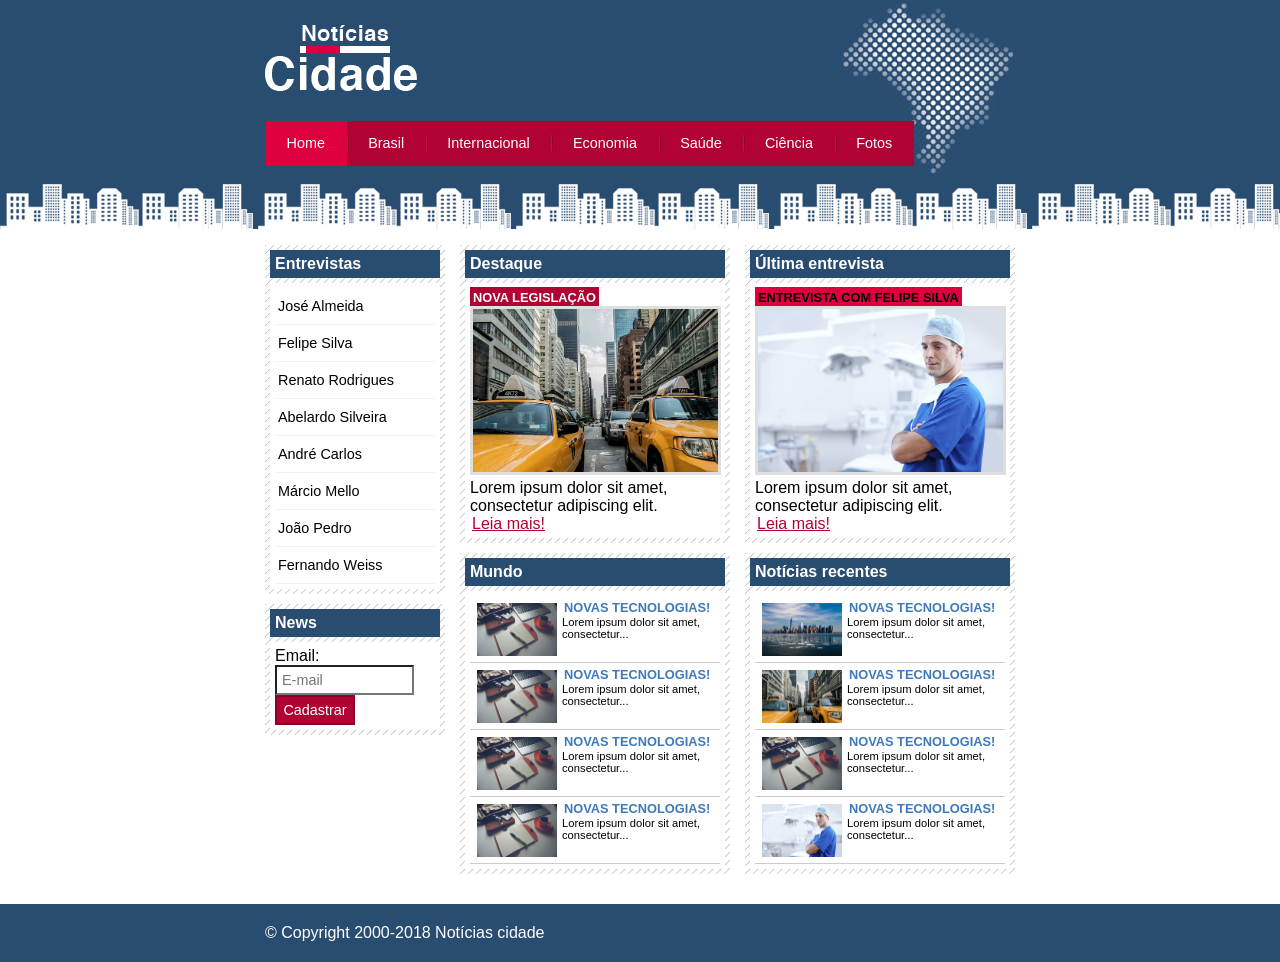
<file: index.html>
<!DOCTYPE html>
<html>
	<head>
		<title>Notícias cidade - Seu site de notícias</title>
		<meta charset="utf-8">

		<!-- Estilo customizado -->
		<link rel="stylesheet" type="text/css" href="css/estilo.css">

	</head>

	<body class="home">

		<!-- Início container -->
		<div id="container">

			<!-- Início topo -->
			<div id="topo">
				<h1 class="logo">Notícias cidade</h1>
				<ul id="navegacao">
					<li class="primeiro">
						<a id="home" href="index.html">Home</a>
					</li>
					<li>
						<a id="brasil" href="brasil.html">Brasil</a>
					</li>
					<li>
						<a id="internacional" href="internacional.html">Internacional</a>
					</li>
					<li>
						<a id="economia" href="economia.html">Economia</a>
					</li>
					<li>
						<a id="saude" href="saude.html">Saúde</a>
					</li>
					<li>
						<a id="ciencia" href="ciencia.html">Ciência</a>
					</li>
					<li>
						<a id="fotos" href="fotos.html">Fotos</a>
					</li>
				</ul>
			</div><!-- fim /topo -->

			<!-- Início conteudo -->
			<div id="conteudo">

				<div id="primario">
					
					<div class="caixa destaque">
						<h2>Destaque</h2>
						<div class="caixa-conteudo">

							<h3>Nova legislação</h3>
							<img class="imagem-principal" src="imagens/taxi.jpg" width="100%">
							<p>
								Lorem ipsum dolor sit amet, consectetur adipiscing elit.
							</p>
							<a href="nova-legislacao.html">Leia mais!</a>

						</div>
					</div>

					<div class="caixa">
						<h2>Mundo</h2>
						<div class="caixa-conteudo">

							<ul id="lista-noticias">
								<li>
									<a href="">
										<img src="imagens/tecnologia.jpg" width="80">
										<h3>Novas tecnologias!</h3>
										<p>Lorem ipsum dolor sit amet, consectetur...</p>
									</a>
								</li>
								<li>
									<a href="">
										<img src="imagens/tecnologia.jpg" width="80">
										<h3>Novas tecnologias!</h3>
										<p>Lorem ipsum dolor sit amet, consectetur...</p>
									</a>
								</li>
								<li>
									<a href="">
										<img src="imagens/tecnologia.jpg" width="80">
										<h3>Novas tecnologias!</h3>
										<p>Lorem ipsum dolor sit amet, consectetur...</p>
									</a>
								</li>
								<li>
									<a href="">
										<img src="imagens/tecnologia.jpg" width="80">
										<h3>Novas tecnologias!</h3>
										<p>Lorem ipsum dolor sit amet, consectetur...</p>
									</a>
								</li>
							</ul>

						</div>
					</div>

				</div>

				<div id="secundario">
					
					<div class="caixa entrevista">
						<h2>Última entrevista</h2>
						<div class="caixa-conteudo">
							
							<h3>Entrevista com felipe silva</h3>
							<img class="imagem-principal" src="imagens/doutor.jpg" width="100%">
							<p>
								Lorem ipsum dolor sit amet, consectetur adipiscing elit.
							</p>
							<a href="">Leia mais!</a>

						</div>
					</div>

					<div class="caixa">
						<h2>Notícias recentes</h2>
						<div class="caixa-conteudo">

							<ul id="lista-noticias">
								<li>
									<a href="">
										<img src="imagens/cidade.jpg" width="80">
										<h3>Novas tecnologias!</h3>
										<p>Lorem ipsum dolor sit amet, consectetur...</p>
									</a>
								</li>
								<li>
									<a href="">
										<img src="imagens/taxi.jpg" width="80">
										<h3>Novas tecnologias!</h3>
										<p>Lorem ipsum dolor sit amet, consectetur...</p>
									</a>
								</li>
								<li>
									<a href="">
										<img src="imagens/tecnologia.jpg" width="80">
										<h3>Novas tecnologias!</h3>
										<p>Lorem ipsum dolor sit amet, consectetur...</p>
									</a>
								</li>
								<li>
									<a href="">
										<img src="imagens/doutor.jpg" width="80">
										<h3>Novas tecnologias!</h3>
										<p>Lorem ipsum dolor sit amet, consectetur...</p>
									</a>
								</li>
							</ul>

						</div>
					</div>

				</div>
				
				<!-- Início lateral -->
				<div id="lateral">
					
					<div class="caixa">
						<h2>Entrevistas</h2>
						<div class="caixa-conteudo">
							<ul>
								<li><a href="">José Almeida</a></li>
								<li><a href="">Felipe Silva</a></li>
								<li><a href="">Renato Rodrigues</a></li>
								<li><a href="">Abelardo Silveira</a></li>
								<li><a href="">André Carlos</a></li>
								<li><a href="">Márcio Mello</a></li>
								<li><a href="">João Pedro</a></li>
								<li><a href="">Fernando Weiss</a></li>
							</ul>
						</div>
					</div>

					<div class="caixa">
						<h2>News</h2>
						<div class="caixa-conteudo">
							
							<form>
								<div>
									<label for="email">Email:</label>
									<input type="text" name="email" id="email" placeholder="E-mail">
								</div>
								<div>
									<input class="submit" type="submit" value="Cadastrar" >
								</div>
							</form>

						</div>
					</div>

				</div><!-- fim /lateral -->
				
			</div><!-- fim /conteudo -->

		</div><!-- fim /container -->

		<div id="container-rodape" style="clear: both;">
			<div id="rodape">
				&copy; Copyright 2000-2018 Notícias cidade
			</div>
		</div>

	</body>

</html>
</file>
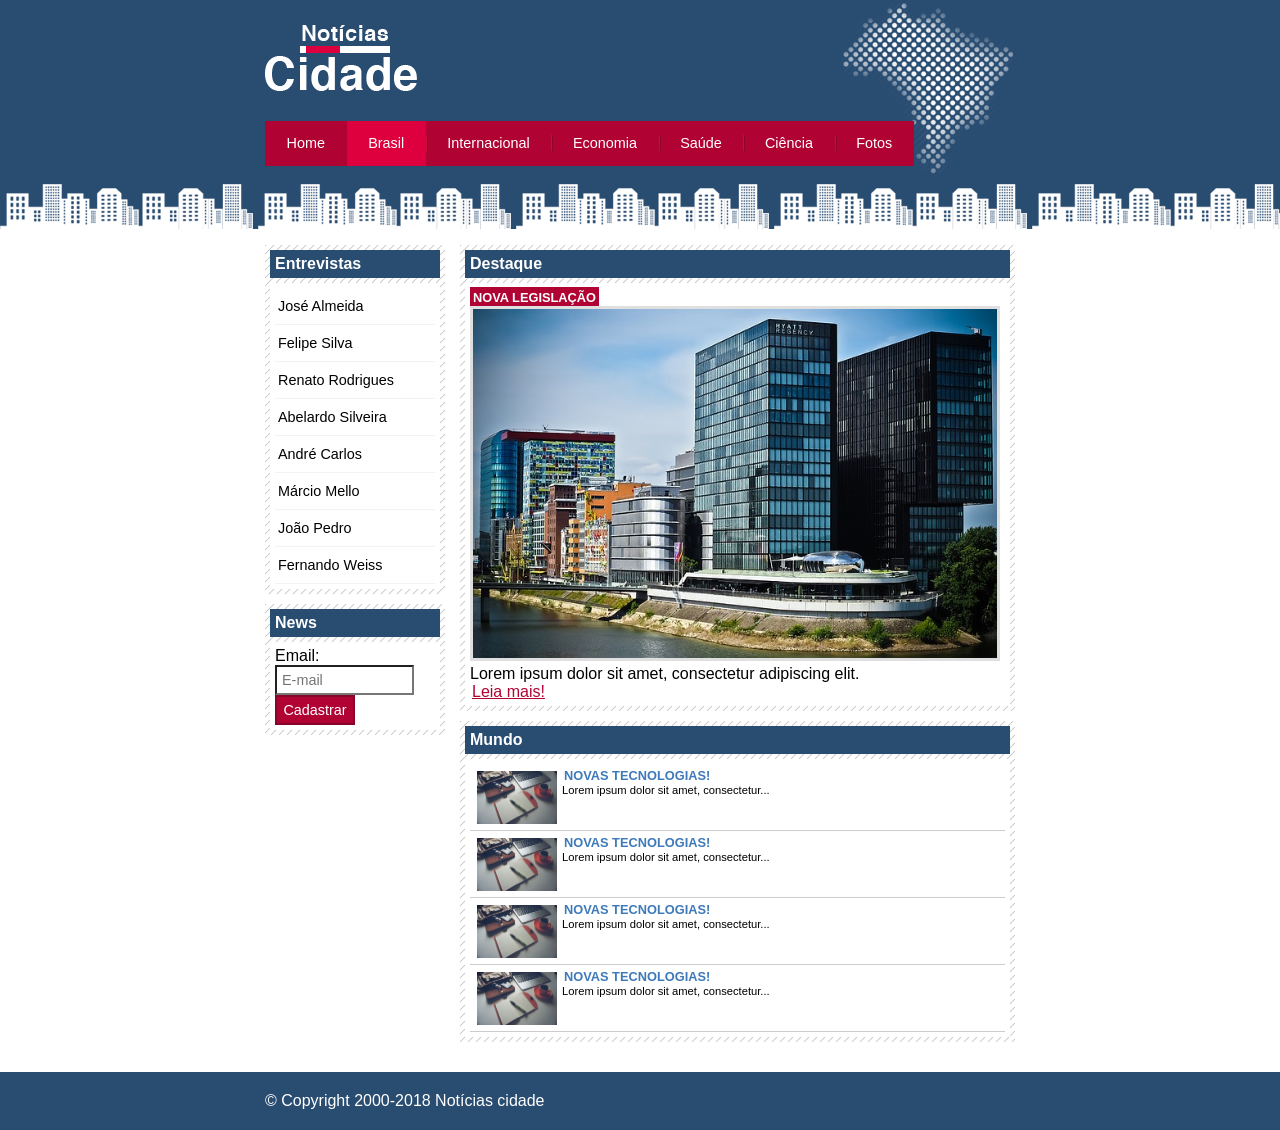
<file: brasil.html>
<!DOCTYPE html>
<html>
	<head>
		<title>Notícias cidade - Seu site de notícias</title>
		<meta charset="utf-8">

		<!-- Estilo customizado -->
		<link rel="stylesheet" type="text/css" href="css/estilo.css">

	</head>

	<body id="duas-colunas" class="brasil">

		<!-- Início container -->
		<div id="container">

			<!-- Início topo -->
			<div id="topo">
				<h1 class="logo">Notícias cidade</h1>
				<ul id="navegacao">
					<li class="primeiro">
						<a id="home" href="index.html">Home</a>
					</li>
					<li>
						<a id="brasil" href="brasil.html">Brasil</a>
					</li>
					<li>
						<a id="internacional" href="internacional.html">Internacional</a>
					</li>
					<li>
						<a id="economia" href="economia.html">Economia</a>
					</li>
					<li>
						<a id="saude" href="saude.html">Saúde</a>
					</li>
					<li>
						<a id="ciencia" href="ciencia.html">Ciência</a>
					</li>
					<li>
						<a id="fotos" href="fotos.html">Fotos</a>
					</li>
				</ul>
			</div><!-- fim /topo -->

			<!-- Início conteudo -->
			<div id="conteudo">

				<div id="primario">
					
					<div class="caixa destaque">
						<h2>Destaque</h2>
						<div class="caixa-conteudo">

							<h3>Nova legislação</h3>
							<img class="imagem-principal" src="imagens/mundo.jpg" width="100%">
							<p>
								Lorem ipsum dolor sit amet, consectetur adipiscing elit.
							</p>
							<a href="">Leia mais!</a>

						</div>
					</div>

					<div class="caixa">
						<h2>Mundo</h2>
						<div class="caixa-conteudo">

							<ul id="lista-noticias">
								<li>
									<a href="">
										<img src="imagens/tecnologia.jpg" width="80">
										<h3>Novas tecnologias!</h3>
										<p>Lorem ipsum dolor sit amet, consectetur...</p>
									</a>
								</li>
								<li>
									<a href="">
										<img src="imagens/tecnologia.jpg" width="80">
										<h3>Novas tecnologias!</h3>
										<p>Lorem ipsum dolor sit amet, consectetur...</p>
									</a>
								</li>
								<li>
									<a href="">
										<img src="imagens/tecnologia.jpg" width="80">
										<h3>Novas tecnologias!</h3>
										<p>Lorem ipsum dolor sit amet, consectetur...</p>
									</a>
								</li>
								<li>
									<a href="">
										<img src="imagens/tecnologia.jpg" width="80">
										<h3>Novas tecnologias!</h3>
										<p>Lorem ipsum dolor sit amet, consectetur...</p>
									</a>
								</li>
							</ul>

						</div>
					</div>

				</div>
				
				<!-- Início lateral -->
				<div id="lateral">
					
					<div class="caixa">
						<h2>Entrevistas</h2>
						<div class="caixa-conteudo">
							<ul>
								<li><a href="">José Almeida</a></li>
								<li><a href="">Felipe Silva</a></li>
								<li><a href="">Renato Rodrigues</a></li>
								<li><a href="">Abelardo Silveira</a></li>
								<li><a href="">André Carlos</a></li>
								<li><a href="">Márcio Mello</a></li>
								<li><a href="">João Pedro</a></li>
								<li><a href="">Fernando Weiss</a></li>
							</ul>
						</div>
					</div>

					<div class="caixa">
						<h2>News</h2>
						<div class="caixa-conteudo">
							
							<form>
								<div>
									<label for="email">Email:</label>
									<input type="text" name="email" id="email" placeholder="E-mail">
								</div>
								<div>
									<input class="submit" type="submit" value="Cadastrar" >
								</div>
							</form>

						</div>
					</div>

				</div><!-- fim /lateral -->
				
			</div><!-- fim /conteudo -->

		</div><!-- fim /container -->

		<div id="container-rodape" style="clear: both;">
			<div id="rodape">
				&copy; Copyright 2000-2018 Notícias cidade
			</div>
		</div>

	</body>

</html>
</file>
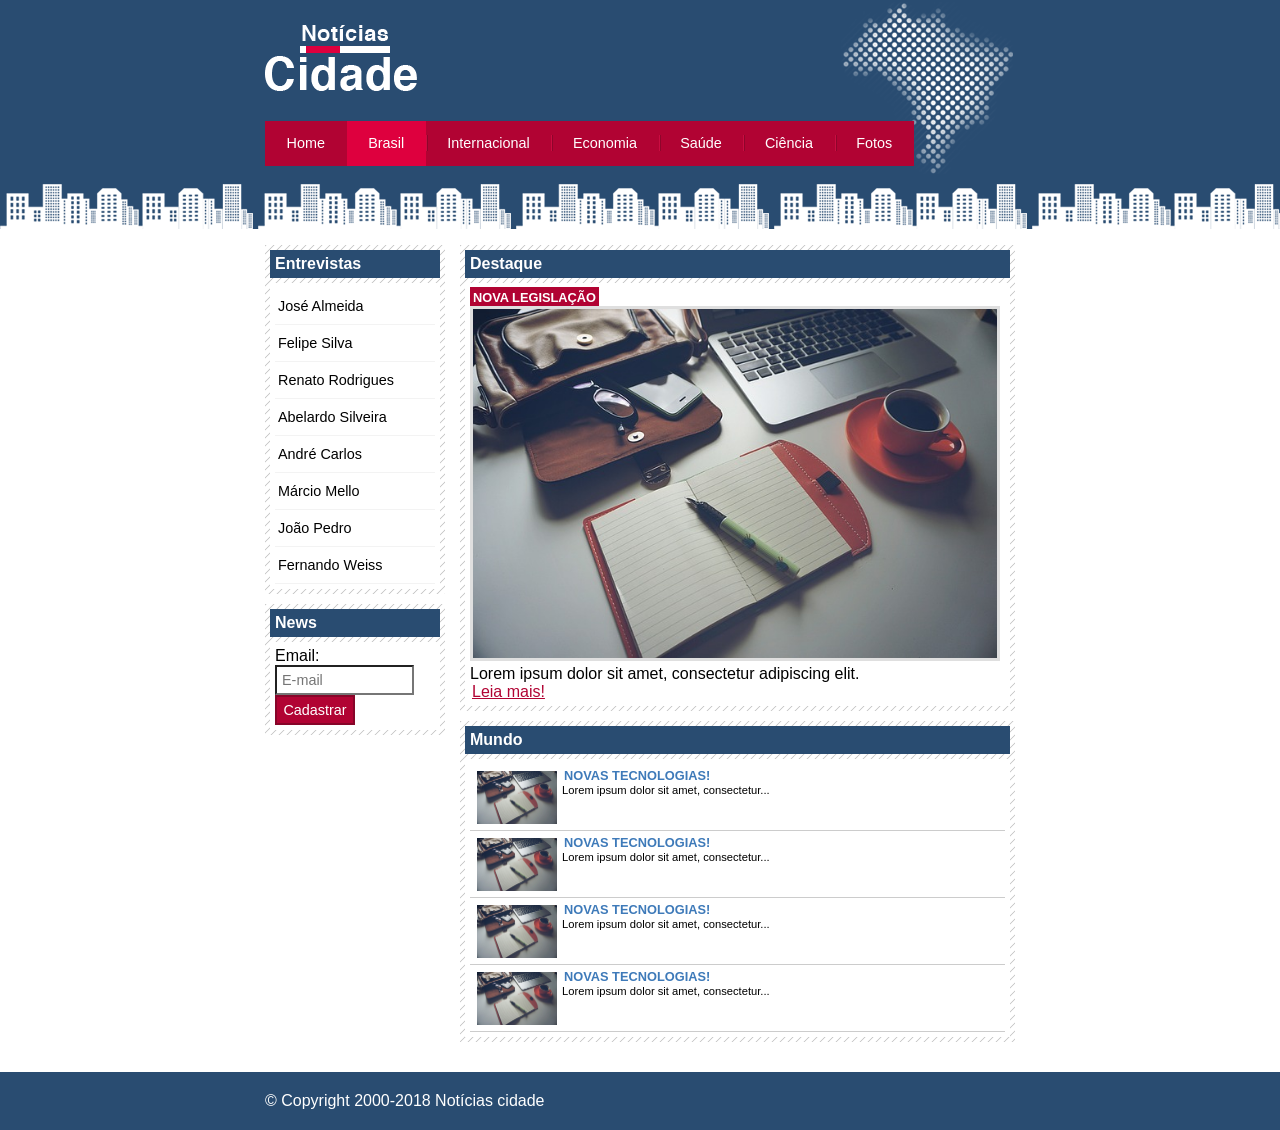
<file: ciencia.html>
<!DOCTYPE html>
<html>
	<head>
		<title>Notícias cidade - Seu site de notícias</title>
		<meta charset="utf-8">

		<!-- Estilo customizado -->
		<link rel="stylesheet" type="text/css" href="css/estilo.css">

	</head>

	<body id="duas-colunas" class="brasil">

		<!-- Início container -->
		<div id="container">

			<!-- Início topo -->
			<div id="topo">
				<h1 class="logo">Notícias cidade</h1>
				<ul id="navegacao">
					<li class="primeiro">
						<a id="home" href="index.html">Home</a>
					</li>
					<li>
						<a id="brasil" href="brasil.html">Brasil</a>
					</li>
					<li>
						<a id="internacional" href="internacional.html">Internacional</a>
					</li>
					<li>
						<a id="economia" href="economia.html">Economia</a>
					</li>
					<li>
						<a id="saude" href="saude.html">Saúde</a>
					</li>
					<li>
						<a id="ciencia" href="ciencia.html">Ciência</a>
					</li>
					<li>
						<a id="fotos" href="fotos.html">Fotos</a>
					</li>
				</ul>
			</div><!-- fim /topo -->

			<!-- Início conteudo -->
			<div id="conteudo">

				<div id="primario">
					
					<div class="caixa destaque">
						<h2>Destaque</h2>
						<div class="caixa-conteudo">

							<h3>Nova legislação</h3>
							<img class="imagem-principal" src="imagens/tecnologia.jpg" width="100%">
							<p>
								Lorem ipsum dolor sit amet, consectetur adipiscing elit.
							</p>
							<a href="">Leia mais!</a>

						</div>
					</div>

					<div class="caixa">
						<h2>Mundo</h2>
						<div class="caixa-conteudo">

							<ul id="lista-noticias">
								<li>
									<a href="">
										<img src="imagens/tecnologia.jpg" width="80">
										<h3>Novas tecnologias!</h3>
										<p>Lorem ipsum dolor sit amet, consectetur...</p>
									</a>
								</li>
								<li>
									<a href="">
										<img src="imagens/tecnologia.jpg" width="80">
										<h3>Novas tecnologias!</h3>
										<p>Lorem ipsum dolor sit amet, consectetur...</p>
									</a>
								</li>
								<li>
									<a href="">
										<img src="imagens/tecnologia.jpg" width="80">
										<h3>Novas tecnologias!</h3>
										<p>Lorem ipsum dolor sit amet, consectetur...</p>
									</a>
								</li>
								<li>
									<a href="">
										<img src="imagens/tecnologia.jpg" width="80">
										<h3>Novas tecnologias!</h3>
										<p>Lorem ipsum dolor sit amet, consectetur...</p>
									</a>
								</li>
							</ul>

						</div>
					</div>

				</div>
				
				<!-- Início lateral -->
				<div id="lateral">
					
					<div class="caixa">
						<h2>Entrevistas</h2>
						<div class="caixa-conteudo">
							<ul>
								<li><a href="">José Almeida</a></li>
								<li><a href="">Felipe Silva</a></li>
								<li><a href="">Renato Rodrigues</a></li>
								<li><a href="">Abelardo Silveira</a></li>
								<li><a href="">André Carlos</a></li>
								<li><a href="">Márcio Mello</a></li>
								<li><a href="">João Pedro</a></li>
								<li><a href="">Fernando Weiss</a></li>
							</ul>
						</div>
					</div>

					<div class="caixa">
						<h2>News</h2>
						<div class="caixa-conteudo">
							
							<form>
								<div>
									<label for="email">Email:</label>
									<input type="text" name="email" id="email" placeholder="E-mail">
								</div>
								<div>
									<input class="submit" type="submit" value="Cadastrar" >
								</div>
							</form>

						</div>
					</div>

				</div><!-- fim /lateral -->
				
			</div><!-- fim /conteudo -->

		</div><!-- fim /container -->

		<div id="container-rodape" style="clear: both;">
			<div id="rodape">
				&copy; Copyright 2000-2018 Notícias cidade
			</div>
		</div>

	</body>

</html>
</file>
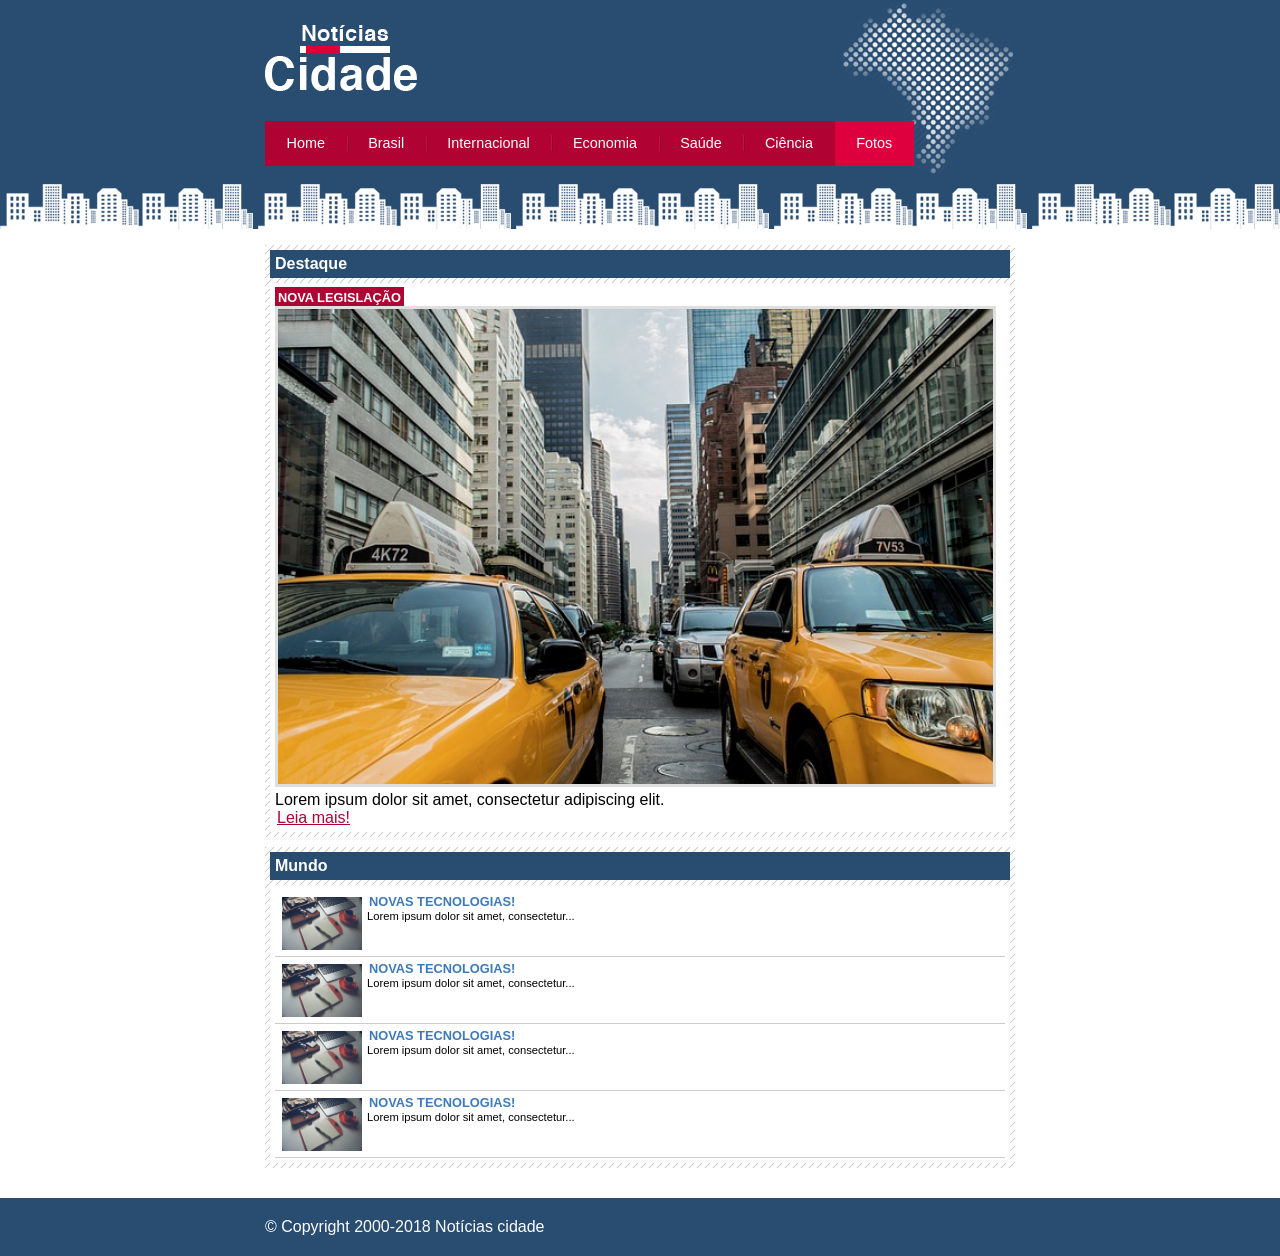
<file: fotos.html>
<!DOCTYPE html>
<html>
	<head>
		<title>Notícias cidade - Seu site de notícias</title>
		<meta charset="utf-8">

		<!-- Estilo customizado -->
		<link rel="stylesheet" type="text/css" href="css/estilo.css">

	</head>

	<body id="uma-coluna" class="fotos">

		<!-- Início container -->
		<div id="container">

			<!-- Início topo -->
			<div id="topo">
				<h1 class="logo">Notícias cidade</h1>
				<ul id="navegacao">
					<li class="primeiro">
						<a id="home" href="index.html">Home</a>
					</li>
					<li>
						<a id="brasil" href="brasil.html">Brasil</a>
					</li>
					<li>
						<a id="internacional" href="internacional.html">Internacional</a>
					</li>
					<li>
						<a id="economia" href="economia.html">Economia</a>
					</li>
					<li>
						<a id="saude" href="saude.html">Saúde</a>
					</li>
					<li>
						<a id="ciencia" href="ciencia.html">Ciência</a>
					</li>
					<li>
						<a id="fotos" href="fotos.html">Fotos</a>
					</li>
				</ul>
			</div><!-- fim /topo -->

			<!-- Início conteudo -->
			<div id="conteudo">

				<div id="primario">
					
					<div class="caixa destaque">
						<h2>Destaque</h2>
						<div class="caixa-conteudo">

							<h3>Nova legislação</h3>
							<img class="imagem-principal" src="imagens/taxi.jpg" width="100%">
							<p>
								Lorem ipsum dolor sit amet, consectetur adipiscing elit.
							</p>
							<a href="">Leia mais!</a>

						</div>
					</div>

					<div class="caixa">
						<h2>Mundo</h2>
						<div class="caixa-conteudo">

							<ul id="lista-noticias">
								<li>
									<a href="">
										<img src="imagens/tecnologia.jpg" width="80">
										<h3>Novas tecnologias!</h3>
										<p>Lorem ipsum dolor sit amet, consectetur...</p>
									</a>
								</li>
								<li>
									<a href="">
										<img src="imagens/tecnologia.jpg" width="80">
										<h3>Novas tecnologias!</h3>
										<p>Lorem ipsum dolor sit amet, consectetur...</p>
									</a>
								</li>
								<li>
									<a href="">
										<img src="imagens/tecnologia.jpg" width="80">
										<h3>Novas tecnologias!</h3>
										<p>Lorem ipsum dolor sit amet, consectetur...</p>
									</a>
								</li>
								<li>
									<a href="">
										<img src="imagens/tecnologia.jpg" width="80">
										<h3>Novas tecnologias!</h3>
										<p>Lorem ipsum dolor sit amet, consectetur...</p>
									</a>
								</li>
							</ul>

						</div>
					</div>

				</div>
				
			</div><!-- fim /conteudo -->

		</div><!-- fim /container -->

		<div id="container-rodape" style="clear: both;">
			<div id="rodape">
				&copy; Copyright 2000-2018 Notícias cidade
			</div>
		</div>

	</body>

</html>
</file>
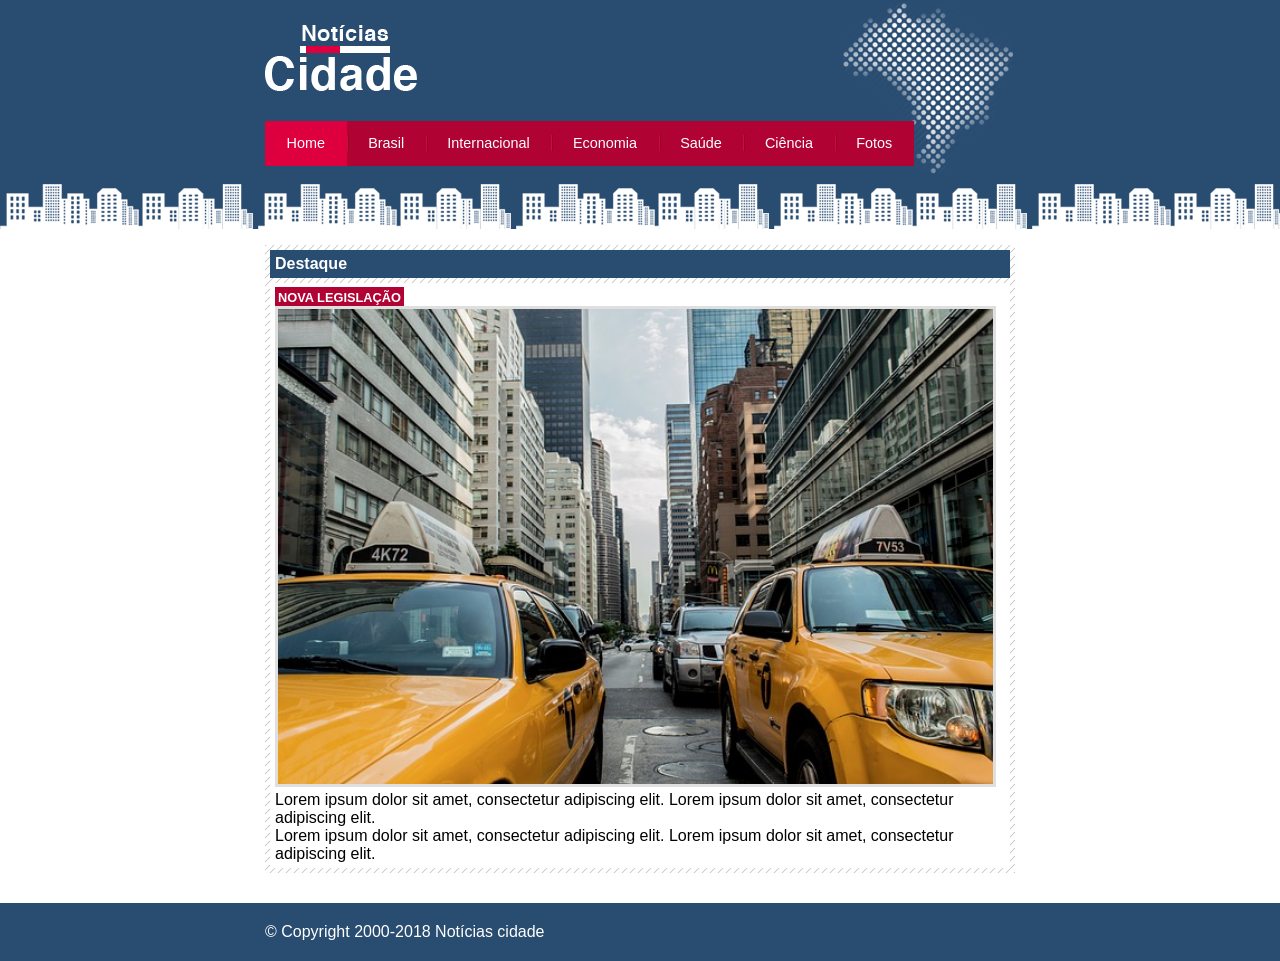
<file: internacional.html>
<!DOCTYPE html>
<html>
	<head>
		<title>Notícias cidade - Seu site de notícias</title>
		<meta charset="utf-8">

		<!-- Estilo customizado -->
		<link rel="stylesheet" type="text/css" href="css/estilo.css">

	</head>

	<body id="uma-coluna" class="home">

		<!-- Início container -->
		<div id="container">

			<!-- Início topo -->
			<div id="topo">
				<h1 class="logo">Notícias cidade</h1>
				<ul id="navegacao">
					<li class="primeiro">
						<a id="home" href="index.html">Home</a>
					</li>
					<li>
						<a id="brasil" href="brasil.html">Brasil</a>
					</li>
					<li>
						<a id="internacional" href="internacional.html">Internacional</a>
					</li>
					<li>
						<a id="economia" href="economia.html">Economia</a>
					</li>
					<li>
						<a id="saude" href="saude.html">Saúde</a>
					</li>
					<li>
						<a id="ciencia" href="ciencia.html">Ciência</a>
					</li>
					<li>
						<a id="fotos" href="fotos.html">Fotos</a>
					</li>
				</ul>
			</div><!-- fim /topo -->

			<!-- Início conteudo -->
			<div id="conteudo">

				<div id="primario">
					
					<div class="caixa destaque">
						<h2>Destaque</h2>
						<div class="caixa-conteudo">

							<h3>Nova legislação</h3>
							<img class="imagem-principal" src="imagens/taxi.jpg" width="100%">
							<p>
								Lorem ipsum dolor sit amet, consectetur adipiscing elit.
								Lorem ipsum dolor sit amet, consectetur adipiscing elit.
							</p>

							<p>
								Lorem ipsum dolor sit amet, consectetur adipiscing elit.
								Lorem ipsum dolor sit amet, consectetur adipiscing elit.
							</p>

						</div>
					</div>

				</div>
				
			</div><!-- fim /conteudo -->

		</div><!-- fim /container -->

		<div id="container-rodape" style="clear: both;">
			<div id="rodape">
				&copy; Copyright 2000-2018 Notícias cidade
			</div>
		</div>

	</body>

</html>
</file>
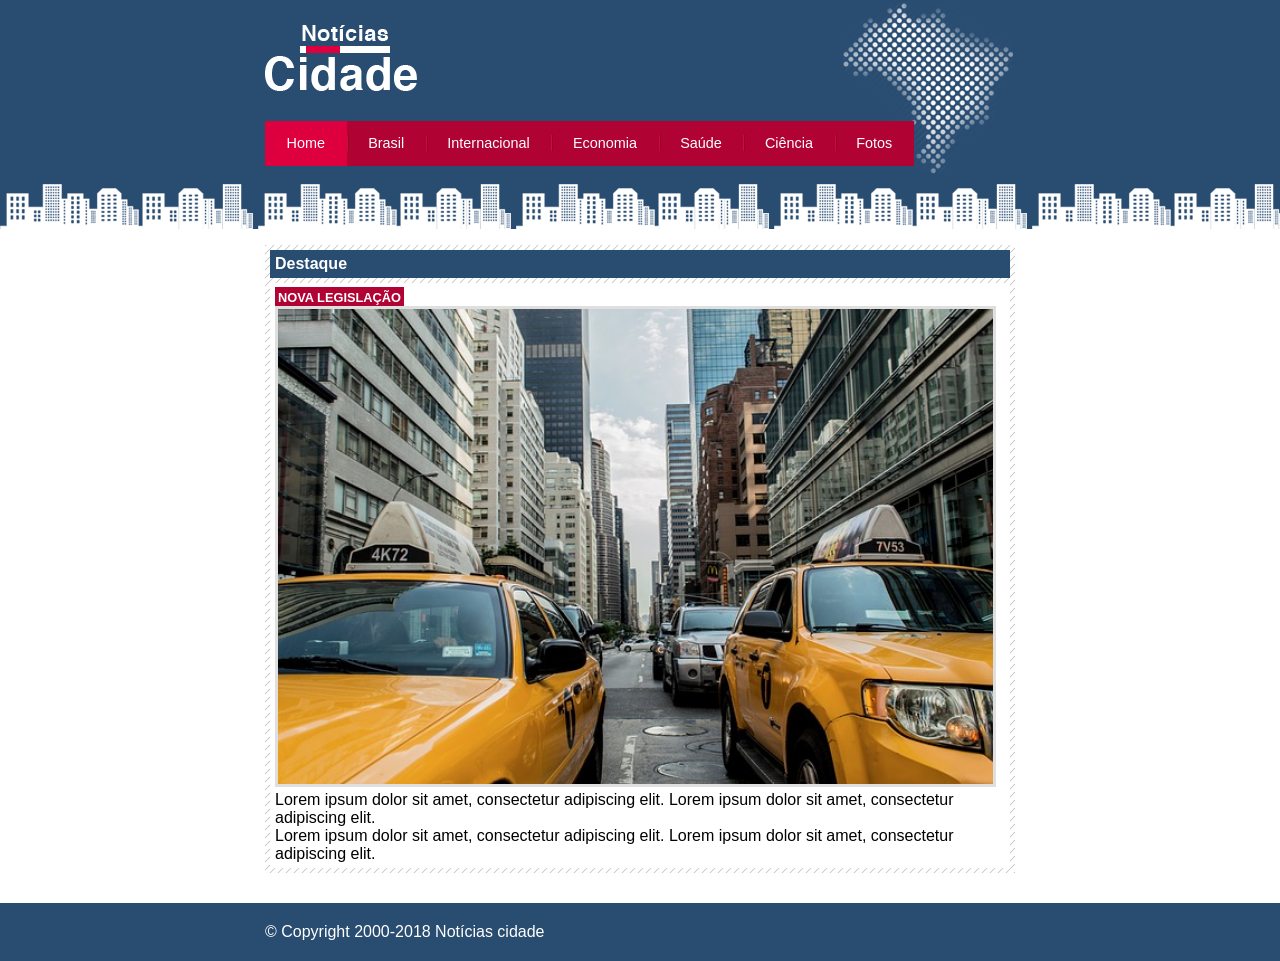
<file: nova-legislacao.html>
<!DOCTYPE html>
<html>
	<head>
		<title>Notícias cidade - Seu site de notícias</title>
		<meta charset="utf-8">

		<!-- Estilo customizado -->
		<link rel="stylesheet" type="text/css" href="css/estilo.css">

	</head>

	<body id="uma-coluna" class="home">

		<!-- Início container -->
		<div id="container">

			<!-- Início topo -->
			<div id="topo">
				<h1 class="logo">Notícias cidade</h1>
				<ul id="navegacao">
					<li class="primeiro">
						<a id="home" href="index.html">Home</a>
					</li>
					<li>
						<a id="brasil" href="brasil.html">Brasil</a>
					</li>
					<li>
						<a id="internacional" href="internacional.html">Internacional</a>
					</li>
					<li>
						<a id="economia" href="economia.html">Economia</a>
					</li>
					<li>
						<a id="saude" href="saude.html">Saúde</a>
					</li>
					<li>
						<a id="ciencia" href="ciencia.html">Ciência</a>
					</li>
					<li>
						<a id="fotos" href="fotos.html">Fotos</a>
					</li>
				</ul>
			</div><!-- fim /topo -->

			<!-- Início conteudo -->
			<div id="conteudo">

				<div id="primario">
					
					<div class="caixa destaque">
						<h2>Destaque</h2>
						<div class="caixa-conteudo">

							<h3>Nova legislação</h3>
							<img class="imagem-principal" src="imagens/taxi.jpg" width="100%">
							<p>
								Lorem ipsum dolor sit amet, consectetur adipiscing elit.
								Lorem ipsum dolor sit amet, consectetur adipiscing elit.
							</p>

							<p>
								Lorem ipsum dolor sit amet, consectetur adipiscing elit.
								Lorem ipsum dolor sit amet, consectetur adipiscing elit.
							</p>

						</div>
					</div>

				</div>
				
			</div><!-- fim /conteudo -->

		</div><!-- fim /container -->

		<div id="container-rodape" style="clear: both;">
			<div id="rodape">
				&copy; Copyright 2000-2018 Notícias cidade
			</div>
		</div>

	</body>

</html>
</file>
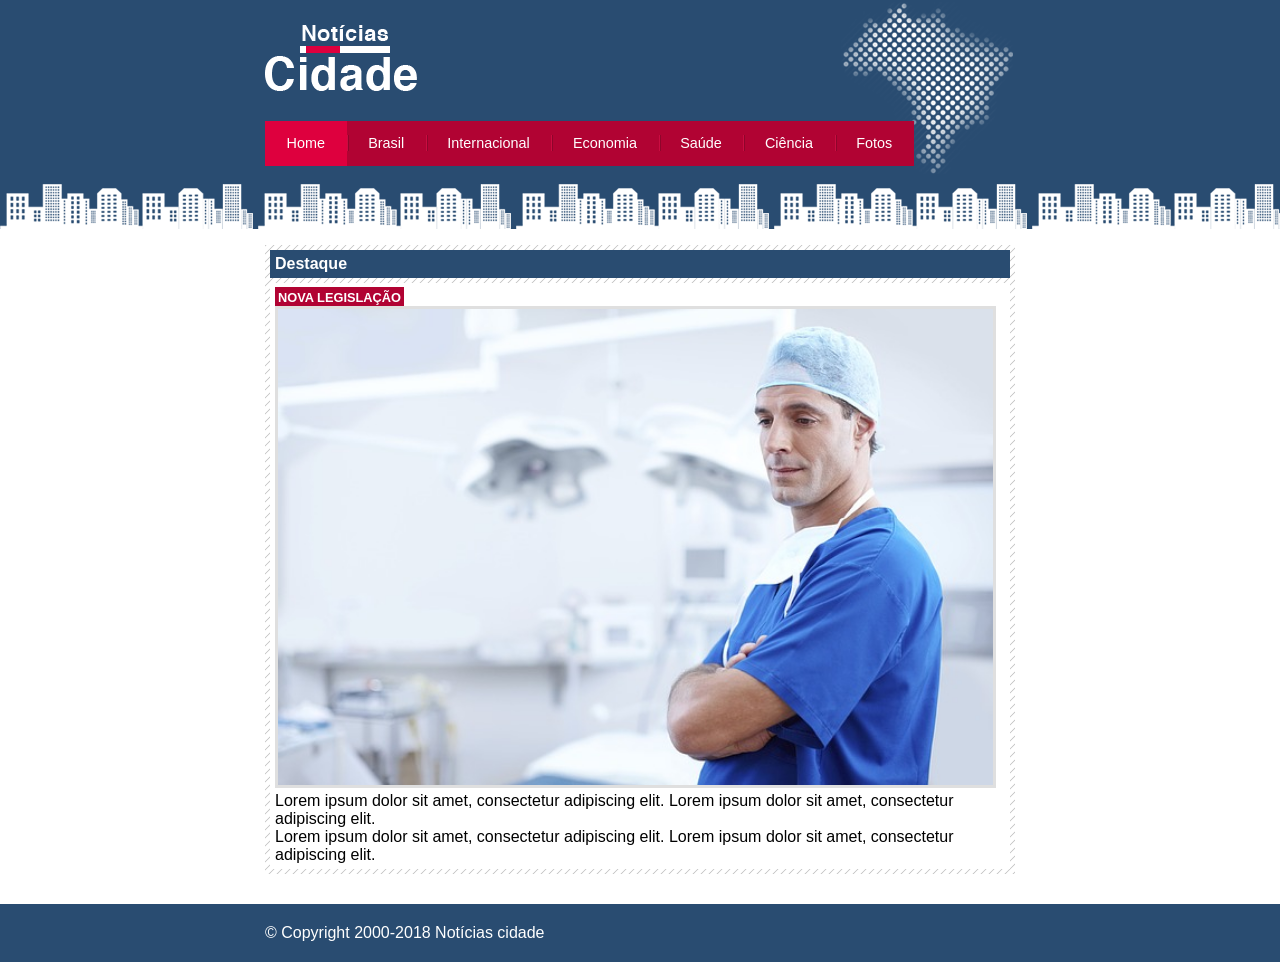
<file: saude.html>
<!DOCTYPE html>
<html>
	<head>
		<title>Notícias cidade - Seu site de notícias</title>
		<meta charset="utf-8">

		<!-- Estilo customizado -->
		<link rel="stylesheet" type="text/css" href="css/estilo.css">

	</head>

	<body id="uma-coluna" class="home">

		<!-- Início container -->
		<div id="container">

			<!-- Início topo -->
			<div id="topo">
				<h1 class="logo">Notícias cidade</h1>
				<ul id="navegacao">
					<li class="primeiro">
						<a id="home" href="index.html">Home</a>
					</li>
					<li>
						<a id="brasil" href="brasil.html">Brasil</a>
					</li>
					<li>
						<a id="internacional" href="internacional.html">Internacional</a>
					</li>
					<li>
						<a id="economia" href="economia.html">Economia</a>
					</li>
					<li>
						<a id="saude" href="saude.html">Saúde</a>
					</li>
					<li>
						<a id="ciencia" href="ciencia.html">Ciência</a>
					</li>
					<li>
						<a id="fotos" href="fotos.html">Fotos</a>
					</li>
				</ul>
			</div><!-- fim /topo -->

			<!-- Início conteudo -->
			<div id="conteudo">

				<div id="primario">
					
					<div class="caixa destaque">
						<h2>Destaque</h2>
						<div class="caixa-conteudo">

							<h3>Nova legislação</h3>
							<img class="imagem-principal" src="imagens/doutor.jpg" width="100%">
							<p>
								Lorem ipsum dolor sit amet, consectetur adipiscing elit.
								Lorem ipsum dolor sit amet, consectetur adipiscing elit.
							</p>

							<p>
								Lorem ipsum dolor sit amet, consectetur adipiscing elit.
								Lorem ipsum dolor sit amet, consectetur adipiscing elit.
							</p>

						</div>
					</div>

				</div>
				
			</div><!-- fim /conteudo -->

		</div><!-- fim /container -->

		<div id="container-rodape" style="clear: both;">
			<div id="rodape">
				&copy; Copyright 2000-2018 Notícias cidade
			</div>
		</div>

	</body>

</html>
</file>
<file: css/estilo.css>
/* Estrutura do site
*/
* {
	margin:0;
	padding:0;
}

body{
	font-family: "Trebuchet MS", Helvetica, sans-serif;
	background: #fff url(../imagens/fundo.png) repeat-x;
}

#container {
	width: 750px;
	margin: 0 auto;
}

#topo {
	height: 150px;
	background: url(../imagens/detalhe-topo.png) no-repeat right top;
	padding-top: 25px;
	/*border: 1px solid red;*/
}

.logo {
	width: 152px;
	height: 66px;
	background: url(../imagens/logo.png) no-repeat center;
	text-indent: -3000px;
}

/* Barra de navegação
*/
a:link, a:visited {
	color: #b10333;
	padding: 2px;
}

a:hover {
	color: #e50040;
}

ul {
	margin: 0;
	padding: 0;
	list-style: none;
}

#topo ul {
	margin-top: 30px;
	background: #b10333;
	float: left;
}

#topo ul li {
	float: left;
}

#topo ul a {
	font-size: 0.9em;
	display: block;
	padding: 0.5em 1.5em;
	line-height: 2.1em;
	text-decoration: none;
	color: #fff;
	background: url(../imagens/divisor.png) no-repeat left center;
}

#topo ul .primeiro a {
	background: none;
}

#topo ul a:hover {
	color: #69001d;
}

body.home #navegacao a#home,
body.brasil #navegacao a#brasil, 
body.internacional #navegacao a#internacional,
body.fotos #navegacao a#fotos 
{
	color: #fff;
	background: #de003e;
	cursor: text;
}

/* Configura layout de três colunas */
#conteudo {
	margin-top: 60px;
	background: #f5f5f5;
}

#lateral {
	width: 180px;
	float: left;
	margin: 0 0 20px -750px;
}

#primario {
	width: 270px;
	float: left;
	margin: 0 0 20px 195px ;
}

#duas-colunas #primario {
	width: 555px;
}

#uma-coluna #primario {
	width: 750px;
	margin: 0 0 20px 0;
}

#secundario {
	width: 270px;
	float: left;
	margin: 0 0 20px 15px;
}

/*Caixa*/
.caixa {
	margin: 10px 0;
	padding: 5px;
	background: #f3f3f3 url(../imagens/fundo-caixa.png);
}

h2 {
	font-size: 1em;
	background: #294c71;
	color: #fff;
	padding: 5px;
}

.caixa-conteudo {
	background: #fff;
	padding: 5px;
	margin-top: 5px;
}

/* Formatar menus laterais
*/
#lateral ul a {
	font-size: 0.9em;
	padding: 3px;
	display: block;
	line-height: 30px;
	color: #000;
	text-decoration: none;
	border-bottom: 1px solid #f3f3f3;
}

#lateral ul a:hover {
	background: #f9f9f9 url(../imagens/marcador.png) no-repeat left center;
	padding-left: 20px;
	color: #a1a1a1;
}

/* Formatando formulários
*/
label {
	display: block; 
	cursor: pointer;
}

input {
	padding: 5px;
	width: 125px;
	font-size: 0.9em;
	background-color: #fff;
}

input.submit {
	width: 80px;
	color: #fff;
	background-color: #b10333;
	border: 2px solid #870529;
}

/*Formatando imagens*/
img.imagem-principal {
	width: 98%;
	border: 3px solid #dfdfdf;
}

/* Formatando cabeçalhos */
h3 {
	text-transform: uppercase;
	display: inline;
	font-size: 0.8em;
	padding: 3px;
}

.destaque h3 {
	background: #b10333;
	color: #fff;
}

.entrevista h3 {
	background: #de003e;
}

/*Formatando lista de notícias*/
#lista-noticias li {
	padding: 2px;
	border-bottom: 1px solid #ccc; 
	height: 62px;
}

#lista-noticias li a img {
	float: left;
	margin: 5px;
}

#lista-noticias li a {
	text-decoration: none;
}

#lista-noticias li a h3 {
	font-size: 0.8em;
	padding: 0;
	color: #3e7ab9;
}

#lista-noticias li a p {
	font-size: 0.7em;
	color: #000;
}

#lista-noticias li:hover {
	background: #eee;
	cursor: pointer;
}


/*Rodape*/
#container-rodape {
	background: #294c71;
	padding: 20px;
}

#rodape {
	width: 750px;
	margin: 0 auto;
	color: #fff;
}
</file>
